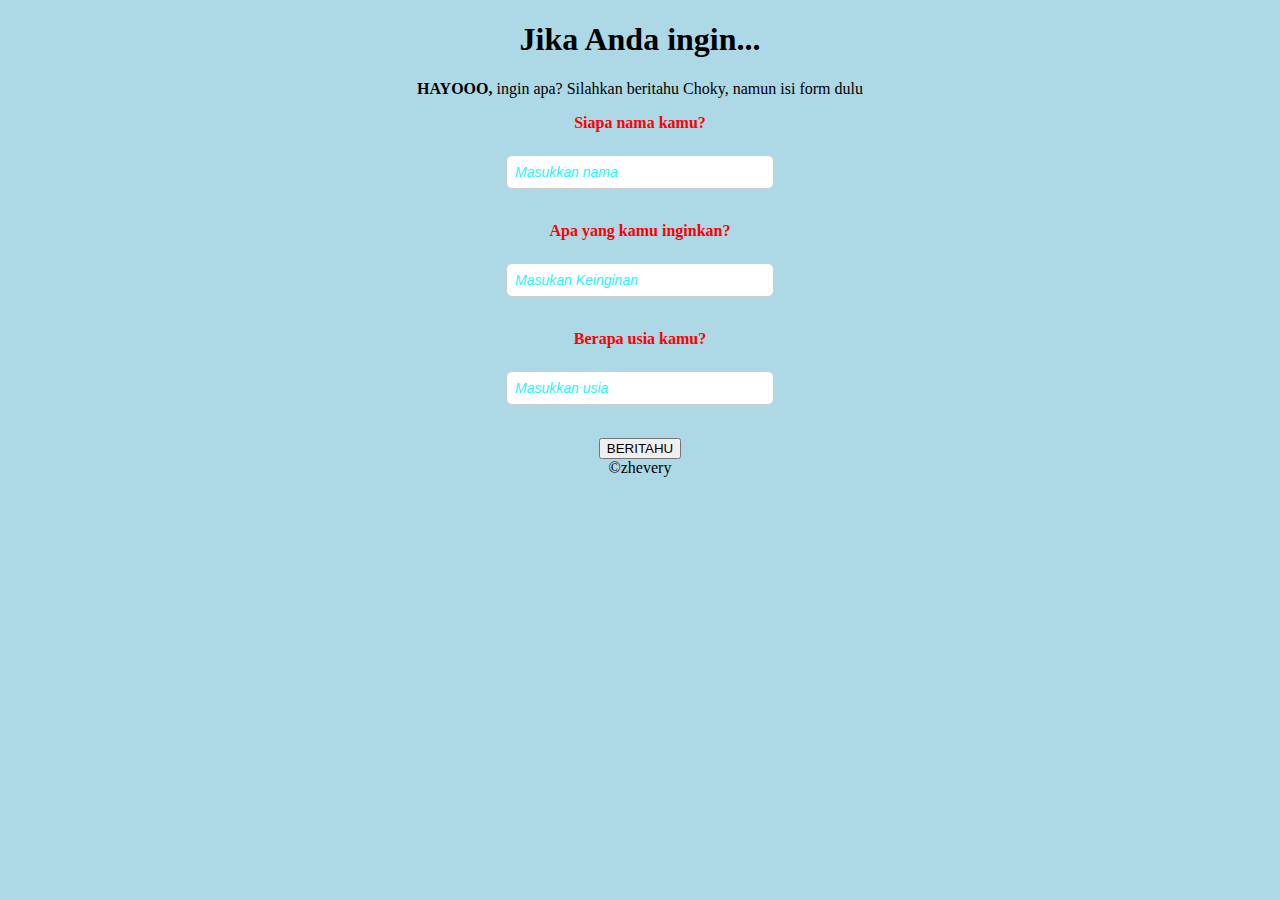
<file: index.html>
<!DOCTYPE html>
<html>
<head>
  <meta charset="UTF-8">
  <title>ACUMALAKA</title>
  <link rel="stylesheet" href="style.css">
</head>
<body>
  <h1 class="high">Jika Anda ingin...</h1>
  <p class="high"><strong>HAYOOO,</strong> ingin apa? Silahkan beritahu Choky, namun isi form dulu</p>

  <form onsubmit="return konfirm()">
    <label for="nama">Siapa nama kamu?</label><br>
    <input type="text" id="nama" name="nama" placeholder="Masukkan nama" required minlength="3"><br><br>

    <label for="keinginan">Apa yang kamu inginkan?</label><br>
    <input type="text" id="keinginan" name="keinginan" placeholder="Masukan Keinginan" required minlength="3"><br><br>

    <label for="usia">Berapa usia kamu?</label><br>
    <input type="number" id="usia" name="usia" placeholder="Masukkan usia" required min="1"><br><br>

    <button type="submit">BERITAHU</button>
  </form>

  <footer>©zhevery</footer>

  <!-- Masukkan script.js dengan benar -->
  <script src="script.js"></script>
</body>
</html>
</file>
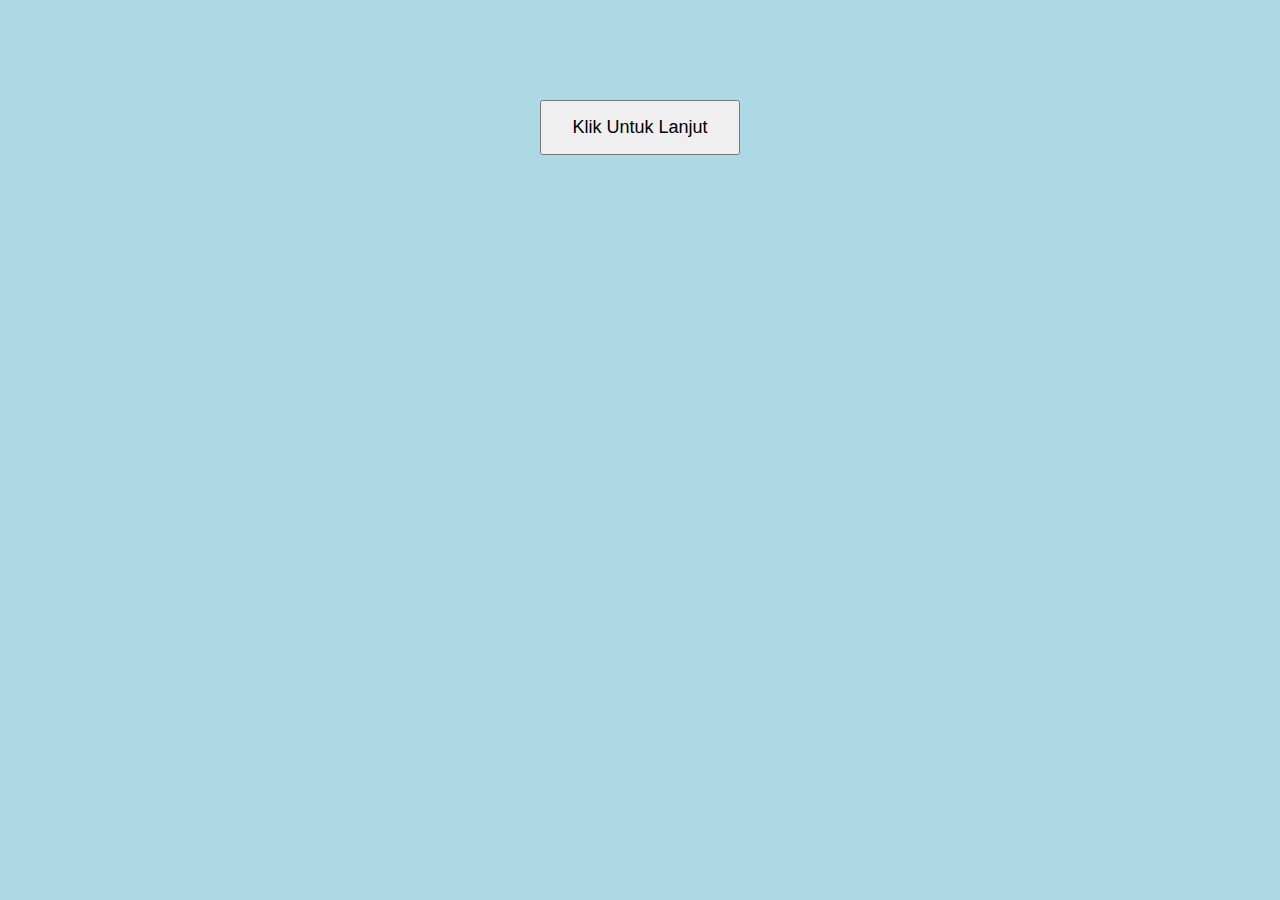
<file: rickroll.html>
<!DOCTYPE html>
<html>
  <head>
    <title>RICKROLLED</title>
    <link rel="stylesheet" href="style.css">
    <style>
      /* Sembunyikan konten awal */
      .rr {
        display: none;
        text-align: center;
      }

      #playBtn {
        display: block;
        margin: 100px auto;
        padding: 15px 30px;
        font-size: 18px;
        cursor: pointer;
      }
    </style>
  </head>
  <body>

    <!-- Tombol utama -->
    <button id="playBtn">Klik Untuk Lanjut</button>

    <!-- Konten yang akan muncul setelah diklik -->
    <div class="rr" id="konten">
      <h1>GOT RICKROLLED</h1>
      <img src="Rickrolling.gif" alt="Rickroll" />
      
      <!-- Audio dengan looping -->
      <audio id="rickAudio" loop>
        <source src="idiot.mp3" type="audio/mpeg">
        Browser tidak mendukung audio.
      </audio>

      <p>SILAKAN BACK KE HALAMAN SEBELUMNYA</p>
      <h1>KAMU KENA PRENKK</h1>
    </div>

    <script>
      const playBtn = document.getElementById('playBtn');
      const konten = document.getElementById('konten');
      const audio = document.getElementById('rickAudio');

      playBtn.addEventListener('click', function () {
        playBtn.style.display = 'none';    // sembunyikan tombol
        konten.style.display = 'block';    // tampilkan konten
        audio.play();                      // putar musik berulang
      });
    </script>
  </body>
</html>
</file>
<file: style.css>
body{
  background-color:lightblue;
  text-align: center;
}
.high{
  color: black;
}

label {
  font-weight: bold;
  color: #ff0000;
  font-size: 16px;
  display: block;
  margin-bottom: 5px;
}

input {
  padding: 8px;
  width: 250px;
  border: 1px solid #ccc;
  border-radius: 6px;
  margin-bottom: 15px;
  font-size: 14px;
}

input::placeholder {
  color: #2af3ff;
  font-style: italic;
}
.rr{
  color:blue;
  font-size: 15px;
  font-style: italic;
  text-align: center;
}
img{
  max-width: 300px;
  display: flex;
  justify-content: center;
  align-items: center;
  margin-left: auto;
  margin-right: auto;
}
</file>
